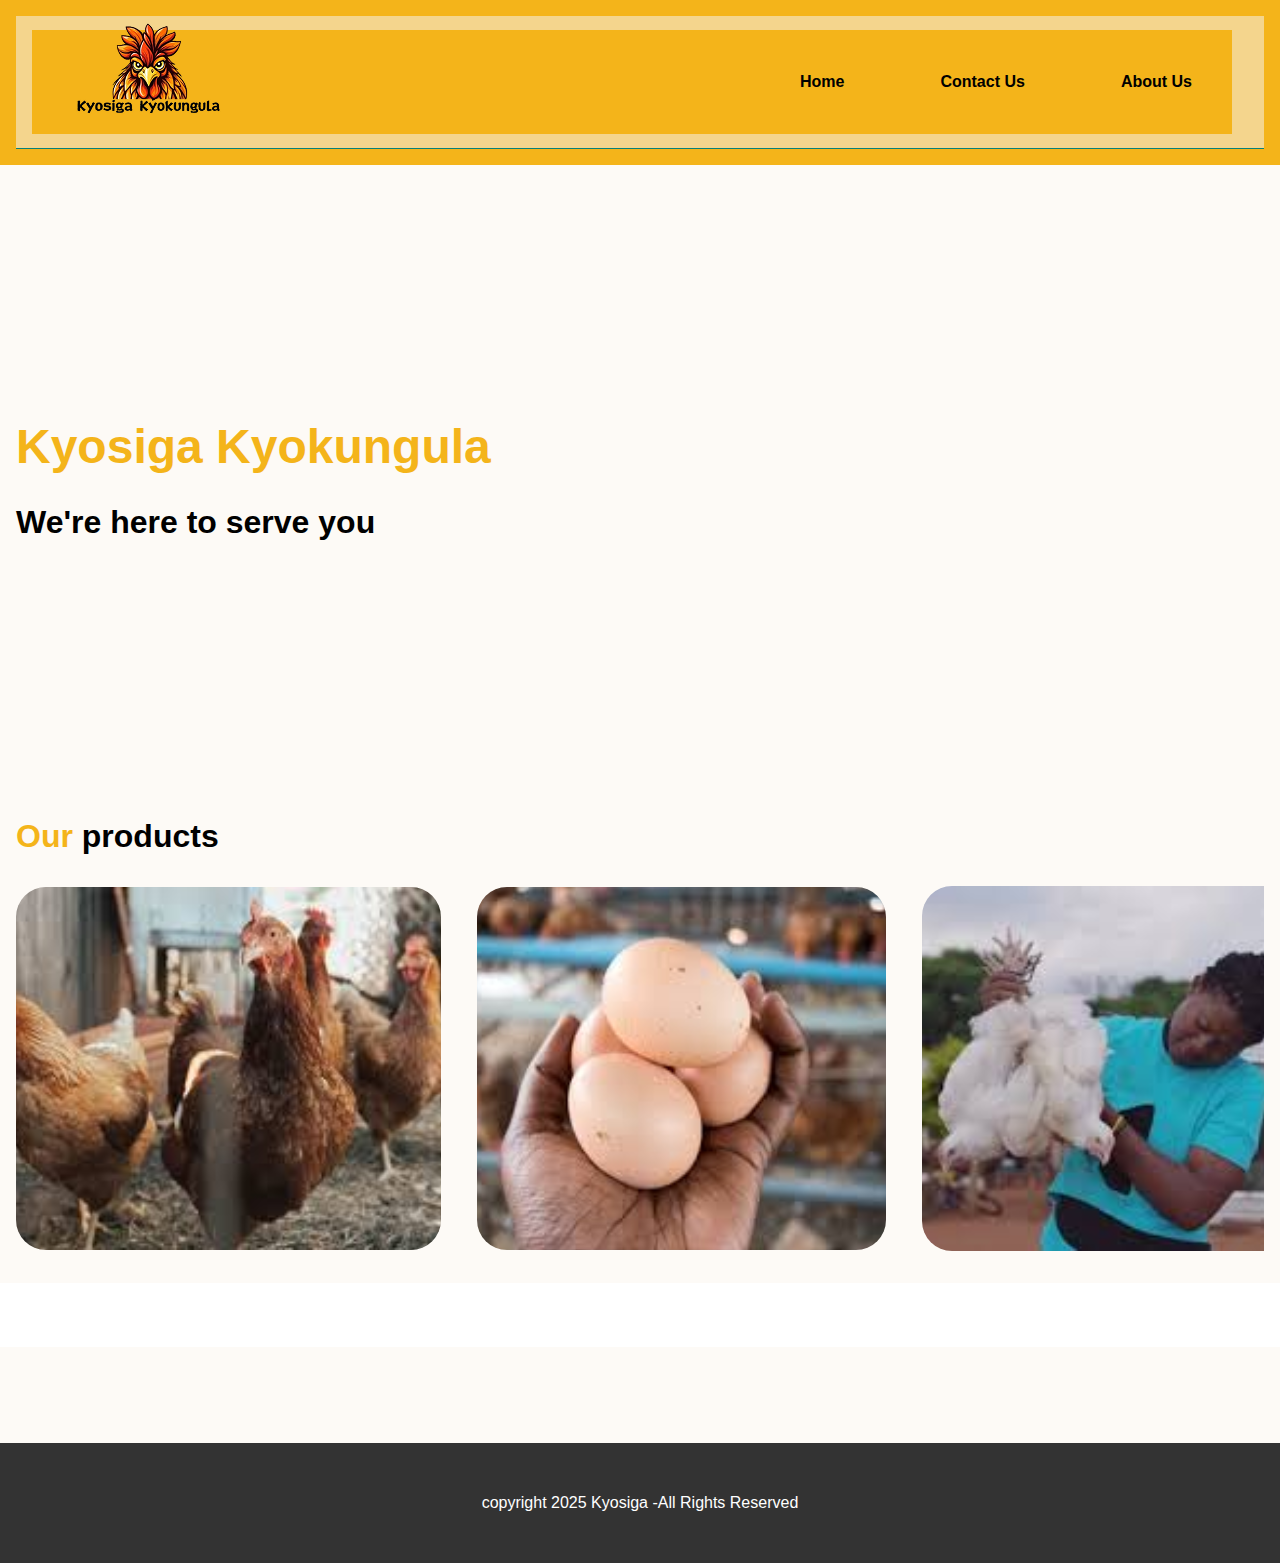
<file: index.html>
<!DOCTYPE html>
<html lang="en">
    <head>
        <meta charset="UTF-8">
        <meta name="viewport" content="width=device-width, initial-scale=1.0">

         <!-- CSS -->
        <link rel="stylesheet" href="Assets/css/style.css"/>
        
        <title>Kyosiga Poultry Farm</title>
    </head>
    <body>
        <!-- HEADER -->
        <header class="header ">
            <div class="header__top">
                <!-- <div class="header__container container">
                    <div class="header__contact">
                        <span>0750063695</span>
                        <span> Our Location</span>
                    </div> -->

                    <!-- <p class="header__alert-news">
                        Super Value Deals - Save more with coupons
                    </p> -->

                    <!-- <a href="login-register.html" class="header__top-action">
                        Log In / Sign Up
                    </a>
                </div> -->

                <nav class="nav container">
                    <a href="index.html" class="nav__logo">
                        <img src="Assets/img/logos-removebg-preview (1).png" alt="" class="nav__logo-img"/>
                    </a>
                    <div class="nav__menu" id="nav-menu">
                        <ul class="nav__list">
                         <li class="nav__item">
                            <a href="index.html" class="nav__link">Home</a>
                         </li>

                         <li>
                            <a href="contact.html" class="nav__link">Contact Us</a>
                         </li>

                         <li>
                            <a href="about.html" class="nav__link">About Us</a>
                         </li>
                         
                         <!-- <li class="nav__item">
                            <a href="shop.html" class="nav__link">Shop</a>
                         </li>   

                         <li class="nav__item">
                            <a href="accounts.html" class="nav__link">My Account</a>
                         </li>   

                         <li class="nav__item">
                            <a href="compare.html" class="nav__link">Compare</a>
                         </li>    -->

                         <!-- <li class="nav__item">
                            <a href="login-register.html" class="nav__link">Login</a>
                         </li>    -->
                        </ul>

                        <!-- <div class="header__search">
                            <input type="text" placeholder="Search for items..." class="form__input"/>
                            <button class="search__btn">
                                <img src="Assets/img/search 1.svg" alt=""/>
                            </button>
                        </div> -->
                    </div>
                    <!-- <div class="header__user-actions">
                        <a href="wishlist.html" class="header__action-btn">
                            <img src="Assets/img/heart.svg" alt="">
                            <span class="count">3</span>
                        </a>

                        <a href="cart.html" class="header__action-btn">
                            <img src="Assets/img/cart.svg" alt="">
                            <span class="count">3</span>
                        </a>
                    </div> -->
                </nav>
            
            </div>
        </header>

        <!-- MAIN -->
         <main class="main"></main>
         <!-- HOME -->
          <section class="home section--lg">
           <div class="home__container container grid">
            <div class="home__content">
                <!-- <span class="home__subtitle">Hot promotions</span> -->
                <h1>Kyosiga <span>Kyokungula</span></h1>
                <p>We're here to serve you</p>
                <!-- <a href="shop.html" class="btn">
                    Shop Now
                </a> -->
            </div>
            <img src="Assets/img/image.svg" alt="" class="home__img slide"/>
           </div> 
          </section>
          <!-- CATEGORIES -->
           <section class="categories container section">
            <h3 class="section__title"><span>Our</span> products</h3>

            <div class="categories__container  image-row">
                <div class="slider image-track ">
                    <!-- <a href="shop.html" class="category__item swiper-slide"></a> -->
                        <img src="Assets/img/image (1).svg" alt="" class="category__img">
                        <!-- <h3 class="category__title">T-Shirt</h3> -->
                    

                    <!-- <a href="shop.html" class="category__item swiper-slide"></a> -->
                        <img src="Assets/img/image (2).svg" alt="" class="category__img">
                        <!-- <h3 class="category__title">Bags</h3> -->
                    

                    <!-- <a href="shop.html" class="category__item swiper-slide"></a> -->
                        <img src="Assets/img/image (3).svg" alt="" class="category__img">
                        <!-- <h3 class="category__title">Sandals</h3> -->
                    

                    <!-- <a href="shop.html" class="category__item swiper-slide"></a> -->
                        <img src="Assets/img/image (1).svg" alt="" class="category__img">
                        <!-- <h3 class="category__title">Scarf Cap</h3> -->
                    

                    <!-- <a href="shop.html" class="category__item swiper-slide"></a> -->
                        <img src="Assets/img/image (2).svg" alt="" class="category__img">
                        <!-- <h3 class="category__title">Shoes</h3> -->
                    

                    <!-- <a href="shop.html" class="category__item swiper-slide"></a> -->
                        <img src="Assets/img/image (3).svg" alt="" class="category__img">
                        <!-- <h3 class="category__title">Pillowcase</h3> -->
                    

                    <!-- <a href="shop.html" class="category__item swiper-slide"></a> -->
                        <!-- <img src="Assets/img/image (1).svg" alt="" class="category__img"> -->
                        <!-- <h3 class="category__title">JunpSuit</h3> -->
                    
            </div>
            <!-- <div class="swiper-button-next"></div>
            <div class="swiper-button-prev"></div> -->
            </div>
        
           </section>

           <!-- PRODUCTS -->
            <section class="products"></section>
           <!-- DEALS -->
             <section class="deals"></section>
           <!-- Flaticon -->
             <link rel="stylesheet" href=""/>
           <!--SwIPER CSS  -->
             <link rel="stylesheet" href="https://cdn.jsdelivr.net/npm/swiper@11/swiper-bundle.min.css"
             />
           <!-- SHOWCASE -->
             <section class="section"></section>

           <!-- NEWSLETTER -->
             <section class="newsletter"></section>
           <!-- SWIPER JS -->
             <script src="https://cdn.jsdelivr.net/npm/swiper@11/swiper-bundle.min.js"></script>
           <!-- MAIN JS -->
             <script src="Assets/js/main.js"></script>
             <footer>
                <p>copyright 2025 Kyosiga -All Rights Reserved</p>
             </footer>
            </body>
        </html>
</file>
<file: Assets/css/style.css>
* {
            margin: 0;
            padding: 0;
            box-sizing: border-box;
            font-family: Arial, sans-serif;
        }

        body {
            line-height: 1.6;
            color: #333;
            font-family: Arial, sans-serif;
            margin: 0;
            padding: 0;
            line-height: 1.6;
            background-color: #fdfaf6;
            
        }

        h1 {
            margin: 0;
            
        }

        .contact-info h2 {
            color: #f4b41a;
        }

        /* Header Section */

         header {
            background-color: #f4b41a;
            padding: 1rem;
            text-align: center;
            color: white;
        }
        .hero {
            background-color: #f4f4f4;
            padding: 2rem;
            text-align: center;
        }
        .hero h1 {
            color: #2c5f2d;
            margin-bottom: 1rem;
        }

        
        .products {
            padding: 2rem;
            background-color: #fff;
        }

        .products h2 {
            color: #2c5f2d;
            margin-bottom: 1.5rem;
            text-align: center;
        }

        
        .contact-section {
            max-width: 900px;
            margin: auto;
            padding: 2rem;
            display: grid;
            grid-template-columns: 1fr 1fr;
            gap: 2rem;
        }


            
        .contact-form {
                max-width: 600px;
                margin: 0 auto;



            }
    
        .form-group {
                margin-bottom: 1rem;
            }
    
        label {
                display: block;
                margin-bottom: 0.5rem;
            }
    
        input, textarea {
                width: 100%;
                padding: 0.5rem;
                border: 1px solid #ddd;
                border-radius: 4px;
            }
        .contact-form {
                max-width: 600px;
                margin: 0 auto;
            }


        .contact-info p {
            margin-bottom: 1rem;
        }

        

        .contact-form form input,
        .contact-form form textarea {
            width: 100%;
            padding: 10px;
            margin-bottom: 1rem;
            border: 1px solid #ccc;
            border-radius: 5px;
            font-size: 1rem;
        }
    
        .form-group {
                margin-bottom: 1rem;
            }
    
        /* label {
                display: block;
                margin-bottom: 0.5rem;
            }
     */
        input, textarea {
                width: 100%;
                padding: 0.5rem;
                border: 1px solid #ddd;
                border-radius: 4px;
            }
        /* button {
                background-color: #2c5f2d;
                color: white;
                padding: 0.75rem 1.5rem;
                border: none;
                border-radius: 4px;
                cursor: pointer;
            } */
    
        /* button:hover {
                background-color: #234d24;
            }
     */
            
        footer {    
            position: relative;
            bottom: 0;
            width: 100%;
            text-align: center;
            background-color: #333;
            color: white;
            padding: 1rem;
            margin-top: 2rem;
        }
        /* googlefonts */
        @import url('https://fonts.googleapis.com/css2?family=Loto:WGHT@400;700&family=Spartan :wght@400;500;600;700&display=swap');

:root{
    --header-height: 4rem;
    
    /* Color mode HSL(hue, Saturation, Lightness */
    --first-color:hsl(176, 88%, 27%);
    --first-color-alt:hsl(129, 44%, 94%);
    --second-color:hsl(34, 94%, 87%);
    --title_color:hsl(0, 0%, 93%);
    --text-color:hsl(154, 13%, 32%);
    --text-color-light:hsl(60, 1%, 56%);
    --body-color:hsl(0, 0%, 100%);
    --container-color:hsl(0, 0%, 93%);
    --border-color:hsl(129, 36%, 85%);
    --border-color-alt:hsl(113, 15%, 90%);
    
        /* font and typography
        .0rem = 8px | 1rem = 16px */
        --body-font: 'Loto', Sans-serif;
        --second-font: 'Spartan', sans-serif;
        --big-fontsize: 3.5rem;
        --h1-font-size: 2.75rem;
        --h2-font-size: 2rem;
        --h3-font-size: 1.75rem;
        --h4-font-size: 1.375rem;
        --large-font-size: 1.125rem;
        --normal-font-size: 1rem;
        --small-font-size: 0.875rem;
        --smaller-font-size: 0.75rem;
        --tiny-font-size: 0.6875rem;


        
       /* font weight */
       --weight-400: 400;
       --weight-500: 500;
       --weight-600: 600;
       --weight-700: 700;

       /* Transition */
       --transition: cubic-bezier(0,0,0.05,1)

       *{
        margin: 0;
        padding: 0;
        box-sizing: border-box;
    
       }
}

       /* input,
       textarea,
       body {
        color: var(--text-color);
        font-family: var(--body-font);
        font-size: var(--normal-font-size);
        font-weight: var(--weight-400);
       }

       body {
        background-color :var(--body-color);
       }
       h1,h2,h3,h4 {
        font-family: var(--second-font);
        color: var(--title-color);
        font-weight: var(--weight-600);
       } */

       ul {
        list-style: none;
       }

       a {
        text-decoration: none;
       }

       p {
        line-height: 1.5rem;
       }

       img {
        max-width: 100%;
       }

       input,
       textarea,
       input {
        background-color: tranparent;
        border: none;
        outline: none;
       }
       .container {
        max-width: 1320px;
        margin-inline: 1rem;
        padding-inline: 0.75;
       }

       .grid {
        display: grid;
        grid-template-columns: repeat(7, 1fr);
        gap: 1.5rem;

       }
      .section {
        padding-block: 2rem;
       }
    
       .section--lg {
        padding-block: 4rem;
       }

       .section__title {
        font-size: 2rem;
        margin-bottom: 1.5rem;
        color:black;
       }

       .section__title span {
        color:#f4b41a;

       }


       .form__input {
        border: 1px solid var(--border-color-alt);
        padding-inline: 1rem;
        height: 45px;
        border-radius: 0.25rem;
        font-size: var(--small-font-size);
       }

       /* HEADER & NAV */
       .header__top {
        background-color: #f4d58d;
        border-bottom: 1px solid var(--first-color) ;
        Padding-block: 00.875rem;
       
        

       }


       /* .header__container {
        display: flex;
        align-items: center;
        justify-content: space-between;
       } */

       .nav {
        background-color: #f4b41a;
        height: calc(var(--header-height) + 2.5rem);
        justify-content: space-between;
        column-gap: 1rem;
        display: flex;
        align-items: center;
        width: 100%;
        max-width: 1200px;
       }

       
       /* .nav__link { */
        /* display: flex; */
        /* align-items: center; */
        /* justify-items: end; */
        /* justify-content: space-between; */
        /* padding: 10px 20px; */
       /* } */

       .nav__link a {
        text-decoration: none;
        font-weight: bold;
       }

       nav__logo-img {
        width: 50px;
        height: 50px;

       }

       .nav__menu {
        /* width: 100%; */
        margin-left: auto;
        
       }

       .nav__list {
        display: flex;
        justify-content: flex-end;
        margin: auto;
        gap: 6rem;
        padding: 40px;
       }

       .nav__link {
        color: black;
        font-weight: var(--weight-700);
        transition: all 0.2s var(--transition)
        
       }
       .nav__link:hover {
        color: white !important;}

       /* .header__search {
        width: 340px;
        position:relative ;
       }

       .header__search .form__input {
        width: 100%
       }

       .search__btn {
        position: absolute;
        top: 24%;
        right: 1.25;
        margin: 2%;
        cursor: pointer;

       }

       .header__user-actions {
        column-gap: 1.25rem;
       }

       .header__action-btn {
        position: relative;
       }

       .header__action-btn img {
        width: 30px;
       }

       .header action-btn .count {
        position: absolute;
        top: -0.625rem;
        right: -0.625;
        background-color: var(--first-color);
        color: var(--body-color);
        height: 18px;
        width: 18px;
        line-height: 18px;
        border-radius: 50%;
        text-align: center;
       } */




       /* REUSABLE CSS CLASSES
       .container{
        
        margin-inline: auto;
        padding-inline: .75rem;
       } */

       /* active link */
       /* .active-link,
       .nav__link:hover {
        color: var(--first-color);
       } */

       /* HOME */
       .home__container {
        grid-template-columns: 5fr 7fr;
        align-items: center;

       }

.slider {
  display: grid;
  grid-template-columns: repeat(5, 1fr); 
  gap: 1rem;
}

.slider img {
  width: 100%;
  height: auto;
} 

.slide {
  opacity: 0;
  transform: scale(1.05);
  animation: fadeZoomIn 1.5s ease-out forwards;
}

@keyframes fadeZoomIn {
  to {
    opacity: 1;
    transform: scale(1);
  }
}





       .home__subtitle,
       .home__description {
        font-size: var(--large-font-size);
       }

       .home__subtitle {
        font-family: var(--second-color);
        font-weight: var(--weight-600);
        margin-bottom: 1rem;
        display: block;
       }

       .home__title {
        font-size: var(--h1-font-size);
        font-weight: var(--weight-700);
        line-height: 1.4;
       }

       .home__title span {
        color: var(--first-color);
        font-size: var(--big-fontsize);
       }

       .home__description {
        margin-block: .5rem 2rem;
       }

       .home__img {
        justify-self: flex-end;
       }

       .home__img {
    width: 100%;
    max-width: 40rem; /* maximum size */
    height: auto;
}


/* Buttons */

.btn {
    display: inline-block;
    background-color: var(--first-color);
    border: 2px solid var(--first-color);
    color: var(--body-color);
    padding-inline: 1.75rem;
    height: 49px;
    line-height: 49px;
    border-radius: .25rem;
    font-family: var(--second-font);
    font-size: var(--small-font-size);
    font-weight: var(--weight-700);
    transition: all 0.4s var(--transition);
}

.btn:hover {
    background-color: transparent;
    color: var(--first-color);
}


.contact-form form button {
            background-color: #f4b41a;
            color: white;
            padding: 10px 15px;
            border: none;
            border-radius: 5px;
            cursor: pointer;
            font-size: 1rem;
        }

.contact-form form button:hover {
            background-color: #d99a16;
        }


        @media(max-width: 768px) {
            .contact-section {
                grid-template-columns: 1fr;
            }
        }

.about-section {
            max-width: 1000px;
            margin: auto;
            padding: 2rem;
            display: grid;
            grid-template-columns: 1fr 1fr;
            gap: 2rem;
            align-items: center;
        }

.about-section img {
            width: 100%;
            border-radius: 10px;
            box-shadow: 0 4px 8px rgba(0,0,0,0.1);
        }
.about-text h2 {
            color: #f4b41a;
        }

.about-text p {
            margin-bottom: 1rem;
        }
.about h1 {
    text-align: center;
    color: #f4b41a;
}
.about p {
    text-align: center;
}

 
.mission {
            background-color: #fff8e6;
            padding: 2rem;
            margin: 2rem auto;
            max-width: 800px;
            border-left: 6px solid #f4b41a;
            border-radius: 5px;
        }
footer {
            text-align: center;
            background-color: #333;
            color: white;
            padding: 3rem;
            margin-top: 2rem;
        }

@media(max-width: 768px) {
            .about-section {
                grid-template-columns: 1fr;
                text-align: center;
            }
        }
.home__content h1{
    font-size: 3rem;
    margin-bottom: 1.5rem;
    color: #f4b41a;
    font-weight: bolder;

}



.home__content p{
    font-size: 2rem;
    color: black;
    font-weight: bold;
}



.image-row {
  overflow: hidden; 
  width: 100%;
}

.image-track {
  display: flex;
  width: max-content;
  animation: scroll 20s linear infinite; 
}

.image-track img {
  margin-right: 20px; 
}

@keyframes scroll {
  0% {
    transform: translateX(0);
  }
  100% {
    transform: translateX(-50%); 
  }
}
</file>
